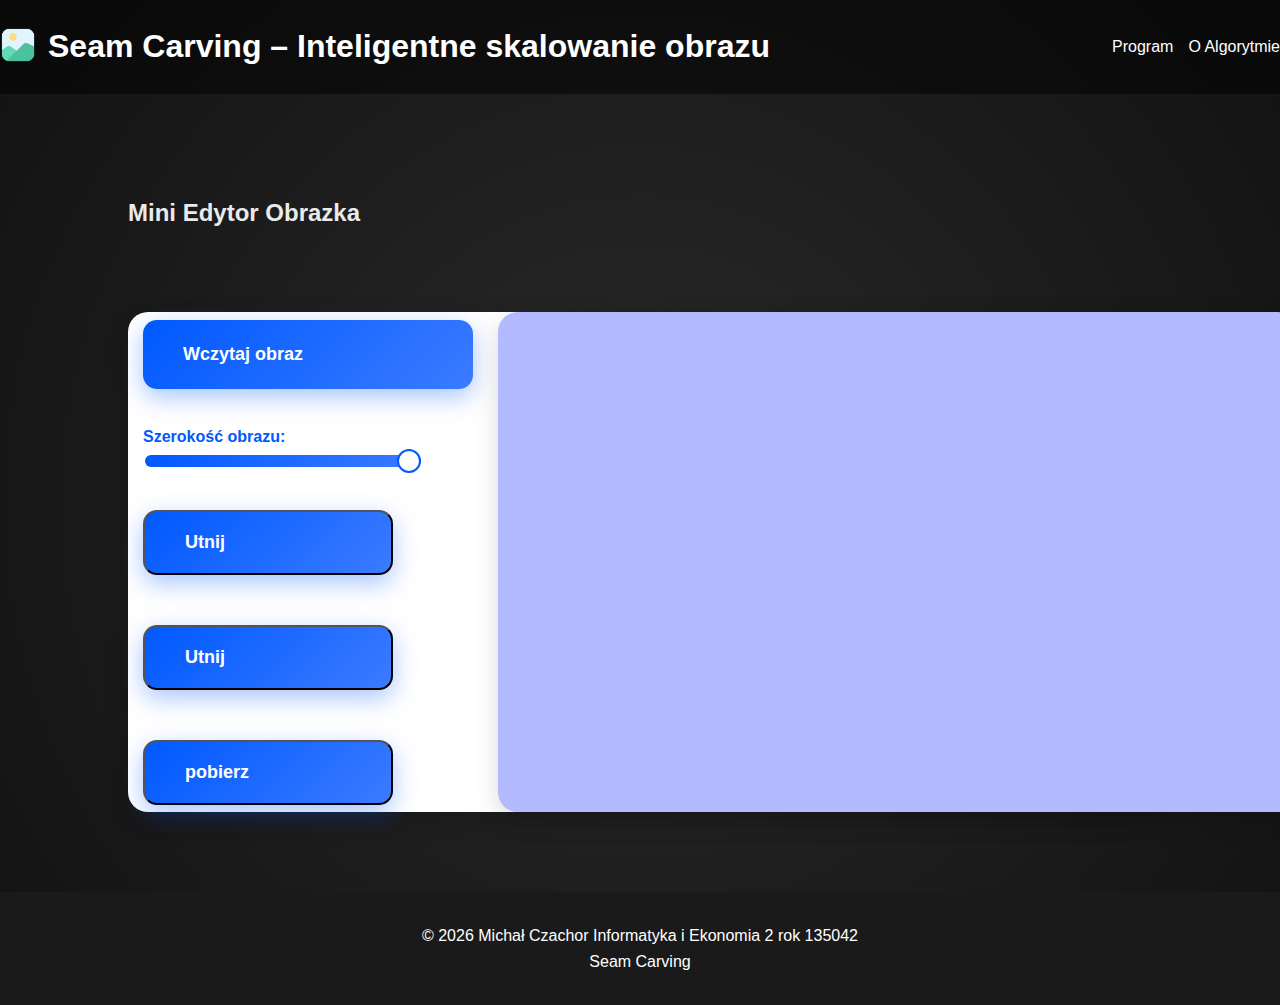
<file: SeamCarving.html>
<!DOCTYPE html>
<html lang="pl-PL">
<head>
    <meta charset="UTF-8">
    <meta name="viewport" content="width=device-width, initial-scale=1.0">
    <title>Seam carving - Program</title>
    <meta name="description"
        content="Program - sam szkielet">
    <meta name="author" content="Michał Czachor">
    <link rel="stylesheet" href="src/style.css">
    <link rel="stylesheet" href="src/styleSeamCarving.css">
      <link rel="icon" type="image/x-icon" href="src/logo.png">
</head>
<body>
  <!-- NAGŁOWEK -->
    <header>
      <div class="header-left">
      <img src="src/logo.png" alt="logo strony" id="logo">
   <a href="index.html"><h1>Seam Carving – Inteligentne skalowanie obrazu</h1></a>
    </div>
    <nav>
      <ul>
          <li><a href="SeamCarving.html">Program</a></li>
        <li><a href="Algorytm.html">O Algorytmie</a></li>
      </ul>
    </nav>
  </header>
   <!-- KONIEC NAGŁOWKA -->
     <!-- GŁÓWNA SEKCJA -->
 <main>
    <h2>Mini Edytor Obrazka</h2>
<div class="main-form">
   
<form class="editor-form">
  <label for="fileInput" class="main-button">
    Wczytaj obraz
  </label>
  <input type="file" id="fileInput" accept="image/*" hidden>

<div class="resize-editor">
  <label for="widthRange">Szerokość obrazu:</label>
  <input type="range" id="widthRange" min="0" max="100" value="400">
</div>
  <button type="button" class="main-button" id="removeSeam">
    Utnij
  </button>
   <button type="button" class="main-button" id="removeHorizontalSeam">
    Utnij
  </button>
  <button type="button" id="pobierzbutton" class="main-button">
    pobierz
  </button>
</form>
<div class="main-image">
  <canvas id="canvas"></canvas>
  <div id="previewContainer">
  <canvas id="pokazowycanvas"></canvas> 
  <div id="overlay"></div>
  </div>
</div>
</div>
<script>
const canvas = document.getElementById("canvas");
const ctx = canvas.getContext("2d");
const pokazowycanvas = document.getElementById("pokazowycanvas");
const pokazowyctx = pokazowycanvas.getContext("2d");
const widthRange = document.getElementById("widthRange");
const overlay = document.getElementById("overlay");
const previewContainer = document.getElementById("previewContainer");
function drawPreview() {
const previewH = pokazowycanvas.clientHeight;

  const scale = previewH / canvas.height;
  const drawW = canvas.width * scale;
  const drawH = previewH;

  pokazowycanvas.width = drawW;
  pokazowycanvas.height = drawH;

  pokazowyctx.clearRect(0, 0, drawW, drawH);

  pokazowyctx.drawImage(canvas, 0, 0, drawW, drawH);
}
document.getElementById("fileInput").addEventListener("change", e => {
  const file = e.target.files[0];
  if (!file) return;
  const img = new Image();
  img.src = URL.createObjectURL(file);
  img.onload = () => {
    canvas.width = img.width;
    canvas.height = img.height;
    ctx.drawImage(img, 0, 0);
      drawPreview();
  };
});
widthRange.addEventListener("input", () => {
  const procent = widthRange.value;
  const canvasRect = pokazowycanvas.getBoundingClientRect();
  const containerRect = pokazowycanvas.parentElement.getBoundingClientRect();
  const canvasWidth = canvasRect.width;
  const overlayWidth = Math.round(canvasWidth * ((100 - procent) / 100));
  const offsetLeft = canvasRect.left - containerRect.left;
  overlay.style.width = overlayWidth + "px";
  overlay.style.left = offsetLeft + canvasWidth - overlayWidth + "px";
});

</script>
<script src="src/SeamCarving.js"></script>
<script src="src/HorizontalSeamCarving.js"></script>
<script src="src/zapisObrazka.js"></script>
  </main>
   <footer>
    <p>&copy; 2026 Michał Czachor Informatyka i Ekonomia 2 rok 135042<br>Seam Carving</p>
  </footer>
</body>
</html>
</file>
<file: src/style.css>
html{
  width: 100%;
  margin: 0;
  padding: 0;
}
body {
  width: 100%;
      font-family: Arial, sans-serif;
      margin: 0;
      padding: 0;
      line-height: 1.6;
      background: radial-gradient(
        circle at center,
        #2b2b2b 0%,
        #1f1f1f 45%,
        #121212 100%
        );
  color: #eaeaea;
}
/* NAGŁOWEK */
header{
    max-width: 100%;
    width: 100%;
    margin: 0 auto;
    display: flex;
    justify-content: space-between;
    align-items: center;
    gap: 40px;
    background-color: rgba(0,0,0,0.5);
    
}
.header-left {
  display: flex;
  align-items: center;
  gap: 12px;
}
nav ul{
    display: flex;
    align-items: center;
    list-style: none;
    display: flex;
    gap: 15px;
}
a{
  text-decoration: none;
  color: #fff;  
  font-weight: 500;
  border-radius: 4px;
}
#logo{
        height: 36px;
        padding:0px;
     margin-top:-5px;
    }

/* SEKCJA GŁÓWNA */
main{
width: 80%;
  max-width: 1200px;
  margin: 80px auto;
  display: flex;
  flex-direction: column;
  gap: 60px; 

    }
section {  
    position: relative;
  justify-content: center;
  width: 100%;
  max-width: 50%;
  height: auto;
  padding: 50px;
  padding-left: 20px;
  padding-right: 20px;
  background: #fff;
  border-radius: 20px;
  transition: transform 0.3s ease;
    }
.section-left{
        display: flex;
        align-self: flex-start;  
        justify-content: flex-start;
        text-align: start;
    }
.section-right{
        display: flex;
        align-self: flex-end;  
        justify-content: flex-end;
        text-align: end;
    }
section:hover{
    transform: translateY(-10px);
}
.image-hover{
    position: absolute;
    top: 10%;
    width: 100%;
    height: 80%;
  border-radius: 15px;
  transition: transform 0.3s ease;
}
.image-hover-right{
    right: -80%; 
}
.image-hover-left{
    left: -80%; 
}
.image-hover img {
 position: absolute;
  top: 0;
  left: 0;
  width: 100%;
  height: 100%;
  object-fit: cover; 
  transition: opacity 0.6s ease; 
}
.img-hover {
  opacity: 0;
  width: 100%;
}
.image-hover:hover .img-hover {
  opacity: 1; 
width: 90%;
margin-left: 5%;
}
.image-hover:hover .img-default {
  opacity: 0; 
   width: 100%;
}
article{
    margin-top: auto;
    margin-bottom: auto;
    width: 80%;
    color: #222;
}
.section-button{
    text-align: center;
    margin: 0 auto; 
  padding: 30px 50px;
  font-size: 30px;
  font-weight: bold;
  background-color: #0059ff;
  border-radius: 10px;
}
.section-button-align{
    padding-top: 30px;
    text-align: center;
}
.section-button:hover {
  background-color: #003bb3;
}
/* FOOTER */
footer {
      text-align: center;
      padding: 15px;
      background: #1a1a1a;
      color: #fff;
}
/* ZMIANY STYLÓW DLA TABLETÓW */
@media (max-width: 1150px) {
    main{
       position: relative;
        flex-direction: column;
    }
  section {
    position: relative;
    max-width: 90%; 
    aspect-ratio: auto;
      width: 80%;
    margin: 0 auto 40px;
    padding:0;
    display: flex;
    flex-direction: column;
    align-items: center;
  }
 main {
  display: flex;
  flex-direction: column;
  gap: 60px;
}
  .section-left,
  .section-right {
    flex-direction: column;
    align-items: center;
    text-align: center;
  }

  .image-hover-left,
.image-hover-right {
left: auto;
    right: auto;
  width: 100%;
  position: relative;
  margin: 0;
  display: none;
}

  .image-hover img,
  .img-hover {
    width: 66%;
    height: auto;   
    left: 15px;  
  }
}
/* ZMIANY STYLÓW DLA TELEFONÓW */
@media (max-width: 450px) {
 section {
    position: relative;
    max-width: 95%;
    width: 93%;
   }
   header{
    width: 100%;
    display: flex;
    align-items: center;
    flex-direction: column;
    list-style: none;
    text-align: center;
   }
   header img{
    display: none;
   }

   nav ul{
    display: flex;
    align-items: center;
    flex-direction: column;
    list-style: none;
    text-align: center;
    gap: 40px;
}
}
</file>
<file: src/styleSeamCarving.css>
#canvas{ display:none; }
.main-form{
  display: flex;
  align-items: center;
  width: 100%;
  height: 500px;
  padding: 0;
  justify-content: flex-start;
  background: #fff;
  border-radius: 20px;
  box-shadow: 0 8px 25px rgba(0,0,0,0.15);
  gap: 10px;
}
.main-form form{
    display: flex;
  flex-direction: column;
  gap: 20px;
}
main{
    display: flex;
    flex-wrap: wrap;
}
main h1{
    padding: 0;
    margin: 0;
}
#fileInput{
    position: absolute;
}
.main-button {
  margin: 15px;
    width: 250px;
  display: flex;
  padding: 20px 40px;
  font-size: 18px;
  font-weight: bold;
  color: #fff;
  background: linear-gradient(135deg, #0059ff, #3b7bff);
  border-radius: 14px;
  box-shadow: 0 8px 25px rgba(0, 89, 255, 0.35);
  text-align: center;
  align-items: center;
}
.main-button img{
    width: 80px;
    height: 80px;
}
.main-button:hover {
  transform: translateY(-3px);
  box-shadow: 0 8px 25px rgba(0, 89, 255, 0.5);
  background: linear-gradient(135deg, #003bb3, #0059ff);
}
.main-button:active {
  box-shadow: 0 8px 25px rgba(0, 89, 255, 0.3);
}
.main-image{
  display: flex;
  justify-content: center;
  align-items: center;
  width: 90%;
  height: 500px;
  background: #b3baff;
  border-radius: 20px;
  box-shadow: 0 8px 25px rgba(0,0,0,0.15);
  gap: 10px;
}
.resize-editor{
padding-left: 15px;
color: #0059ff;
font-weight: 700;
}
#widthRange {
  -webkit-appearance: none;
  width: 80%;
  height: 12px;
  border-radius: 6px;
  background: linear-gradient(135deg, #0059ff, #3b7bff);
  outline: none;
  cursor: pointer;
}
#widthRange::-webkit-slider-thumb {
  -webkit-appearance: none;
  appearance: none;
  width: 24px;
  height: 24px;
  border-radius: 50%;
  background: #ffffff;
  border: 2px solid #0059ff;
  cursor: pointer;
}
#overlay{
  position: absolute;
    top: 0;
    left: 0;
    height: 100%;
    width: 0;
    background: rgba(0, 0, 0, 0.3);
    pointer-events: none;
}
#previewContainer {
    position: relative;
    display: block;
    width: 100%;  
    max-width: 100%; 
    overflow: hidden;
    margin: 0 auto;
    justify-content: center;
}
#pokazowycanvas{
height: 400px;
  width: auto;
  display:block;
  margin:0 auto;
}
@media (max-width: 1150px) {
 .main-form{
  display: flex;
  justify-content: center;
  align-items: center;
  flex-direction:column;
  height: 800px;
  text-align: center;
 }
 .main-button-back{
    display: none;
}
.main-button{
  margin-left: auto;
  margin-right: auto;
}
#pokazowycanvas{
height: 300px;
}
}
@media (max-width: 450px) {
  main{
    text-align: center;
  }
   .main-button{
    width: 66%;
   }
   #pokazowycanvas{
height: 200px;
}
}
</file>
